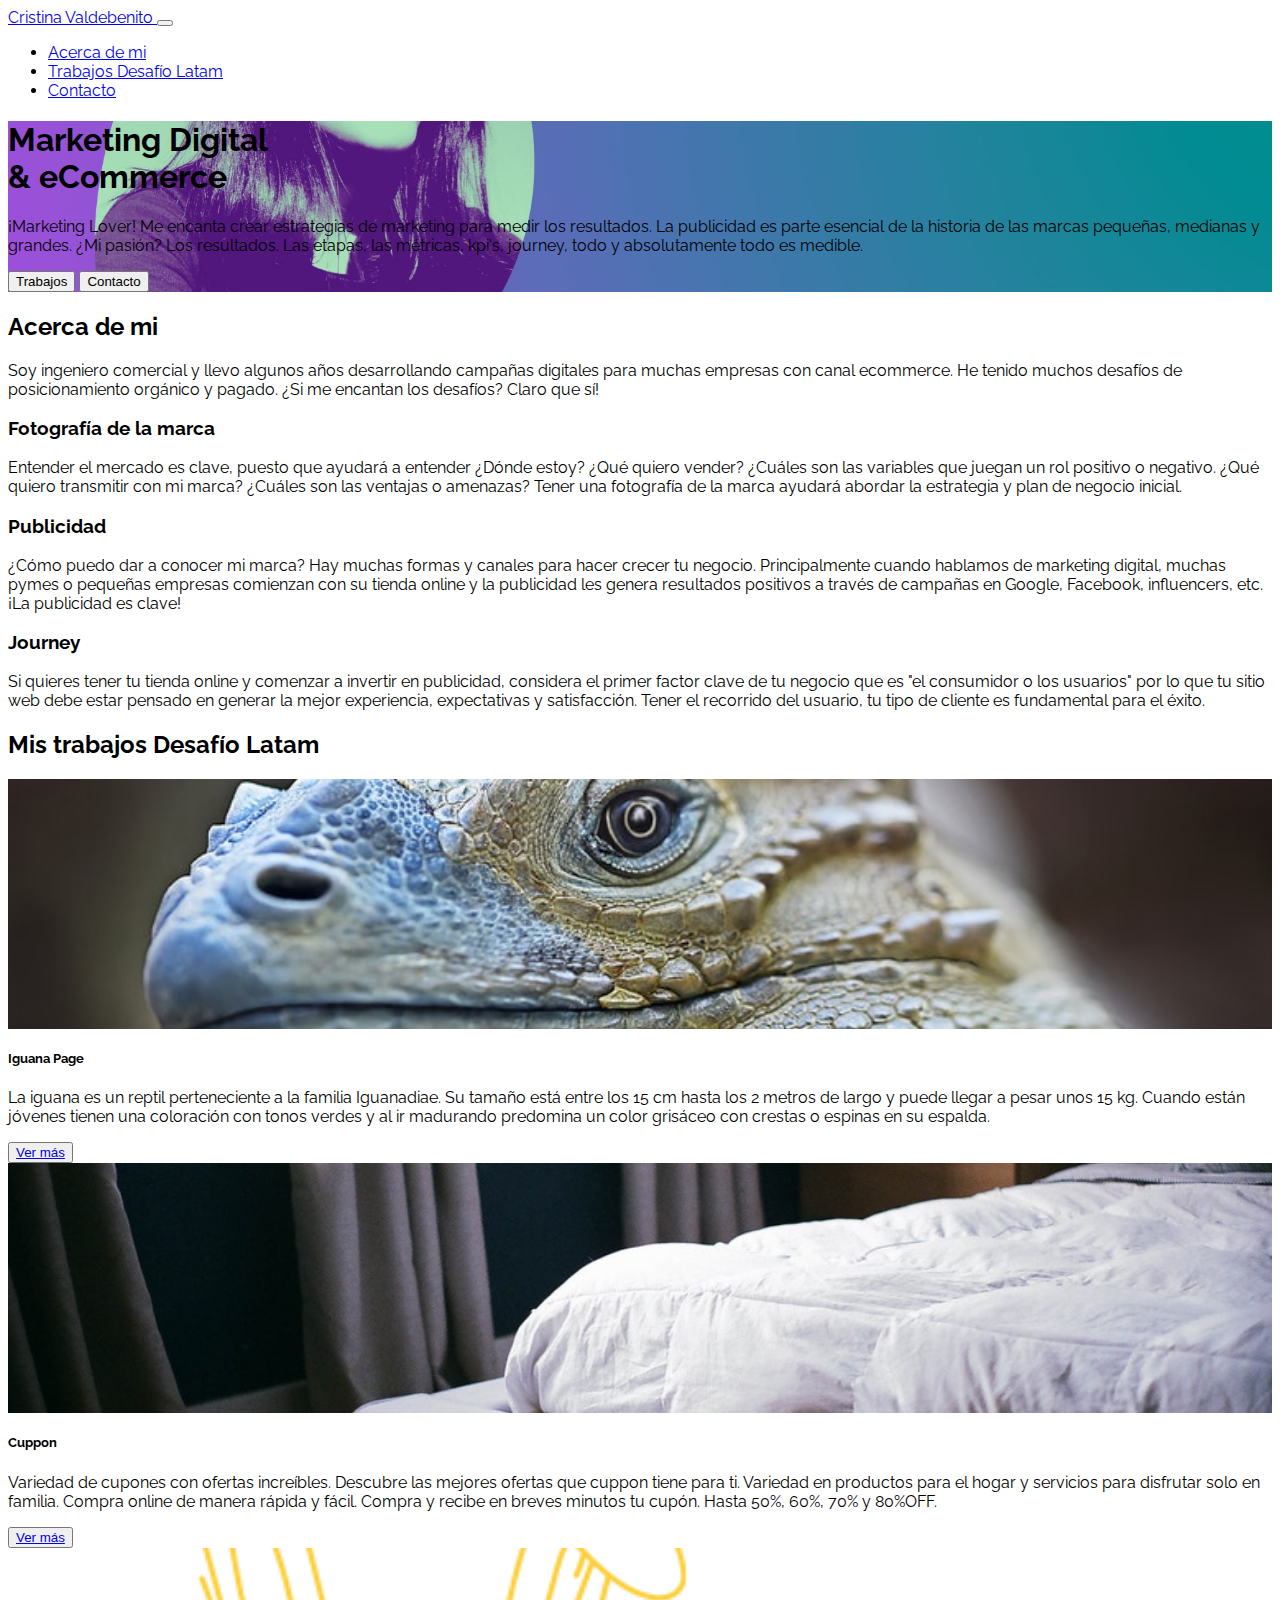
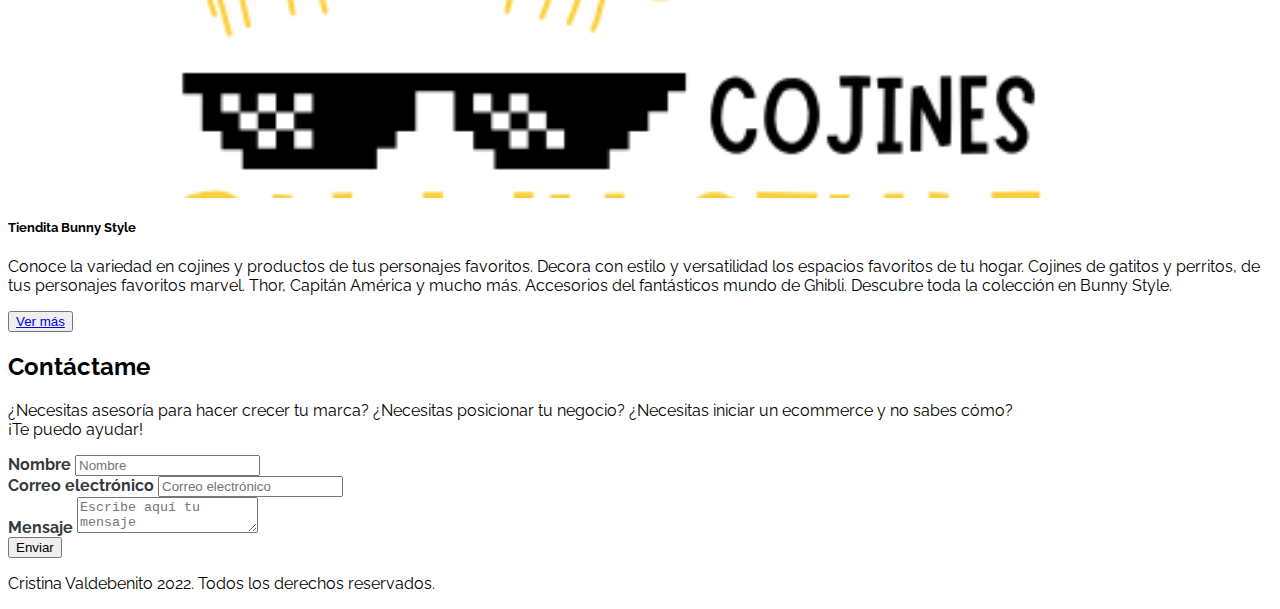
<file: index.html>
<!DOCTYPE html>
<html lang="en">

<head>
    <meta charset="UTF-8">
    <meta http-equiv="X-UA-Compatible" content="IE=edge">
    <meta name="viewport" content="width=device-width, initial-scale=1.0">
    <link rel="preconnect" href="https://fonts.googleapis.com">
    <link rel="preconnect" href="https://fonts.gstatic.com" crossorigin>
    <link href="https://fonts.googleapis.com/css2?family=Raleway:wght@400;700&display=swap" rel="stylesheet">
    <link href="https://cdn.jsdelivr.net/npm/bootstrap@5.1.3/dist/css/bootstrap.min.css" rel="stylesheet"
        integrity="sha384-1BmE4kWBq78iYhFldvKuhfTAU6auU8tT94WrHftjDbrCEXSU1oBoqyl2QvZ6jIW3" crossorigin="anonymous">
    <title>Cristina Valdebenito</title>
    <link rel="stylesheet" href="https://cdnjs.cloudflare.com/ajax/libs/font-awesome/5.9.0/css/all.min.css"
        integrity="sha512-q3eWabyZPc1XTCmF+8/LuE1ozpg5xxn7iO89yfSOd5/oKvyqLngoNGsx8jq92Y8eXJ/IRxQbEC+FGSYxtk2oiw=="
        crossorigin="anonymous" referrerpolicy="no-referrer" />
    <link rel="shortcut icon" href="assets/img/LOGOCV.jpg" type="image/x-icon">
    <link rel="stylesheet" href="assets/css/estilos.css">
</head>

<body>
    <nav class="navbar navbar-expand-lg navbar-dark bg-dark fixed-top">
        <div class="container">
            <a class="navbar-brand" href="#">
                Cristina Valdebenito </a>
            <button class="navbar-toggler" type="button" data-bs-toggle="collapse"
                aria-controls="navbarSupportedContent" aria-expanded="false" aria-label="Toggle navigation">
                <span class="navbar-toggler-icon"></span>
            </button>
            <div class="collapse navbar-collapse" id="navbarSupportedContent">
                <ul class="navbar-nav ms-auto mb-2 mb-lg-0 fs-5">
                    <li class="nav-item">
                        <a class="nav-link" href="#">Acerca de mi</a>
                    </li>
                    <li class="nav-item">
                        <a class="nav-link" href="#">Trabajos Desafío Latam </a>
                    </li>
                    <li class="nav-item">
                        <a class="nav-link" href="#">Contacto</a>
                    </li>

                </ul>

            </div>
        </div>
    </nav>

    <header id="Hero-Section" class="text-light text-end py-5 mt-5">
        <div class="container">
            <div class="ms-auto col-12 col-md-7 ">
                <h1 class="display-1 fw-bold my-5">
                    Marketing Digital <br> & eCommerce
                </h1>
                <p class="my-5">
                    ¡Marketing Lover! Me encanta crear estrategias de marketing para medir los resultados. La publicidad
                    es parte esencial de la historia de las marcas pequeñas, medianas y grandes. ¿Mi pasión? Los
                    resultados. Las etapas, las métricas, kpi's, journey, todo y absolutamente todo es medible.
                </p>
                <div class="mb-5 pb-5">
                    <button class="btn btn-lg btn-outline-info text-light me-4">Trabajos</button>
                    <button class="btn btn-lg btn-info text-light">Contacto</button>
                </div>
            </div>
        </div>
    </header>


    <section id="Acerca-de-mi" class="container text-center my-5">


        <h2 class="display-3 fw-bold my-4">Acerca de mi</h2>

        <p class="my-4">
            Soy ingeniero comercial y llevo algunos años desarrollando campañas digitales para muchas empresas con canal
            ecommerce. He tenido muchos desafíos de posicionamiento orgánico y pagado. ¿Si me encantan los desafíos?
            Claro que sí!
        </p>
        <div class="row">
            <div class="col-12 col-md-4">
                <i class="fas fa-camera fa-3x my-3"></i>
                <h3 class="my-3 fw-bold">Fotografía de la marca</h3>
                <p class="my-3">
                    Entender el mercado es clave, puesto que ayudará a entender ¿Dónde estoy? ¿Qué quiero vender?
                    ¿Cuáles son las variables que juegan un rol positivo o negativo. ¿Qué quiero transmitir con mi
                    marca? ¿Cuáles son las ventajas o amenazas? Tener una fotografía de la marca ayudará abordar la
                    estrategia y plan de negocio inicial.
                </p>
            </div>
            <div class="col-12 col-md-4">
                <i class="fas fa-bullhorn fa-3x my-3"></i>
                <h3 class="my-3 fw-bold">Publicidad</h3>
                <p class="my-3">
                    ¿Cómo puedo dar a conocer mi marca? Hay muchas formas y canales para hacer crecer tu negocio.
                    Principalmente cuando hablamos de marketing digital, muchas pymes o pequeñas empresas comienzan con
                    su tienda online y la publicidad les genera resultados positivos a través de campañas en Google,
                    Facebook, influencers, etc. ¡La publicidad es clave!
                </p>
            </div>
            <div class="col-12 col-md-4">
                <i class="far fa-map fa-3x my-3"></i>
                <h3 class="my-3 fw-bold">Journey</h3>
                <p class="my-3">
                    Si quieres tener tu tienda online y comenzar a invertir en publicidad, considera el primer factor
                    clave de tu negocio que es "el consumidor o los usuarios" por lo que tu sitio web debe estar pensado
                    en generar la mejor experiencia, expectativas y satisfacción. Tener el recorrido del usuario, tu
                    tipo de cliente es fundamental para el éxito.
                </p>
            </div>
        </div>
    </section>


    <section id="Mis-trabajos" class="my-5 p-5 bg-info">

        <h2 class="display-4 fw-bold text-center text-light mb-3">Mis trabajos Desafío Latam</h2>

        <div class="row">
            <div class="col-12 col-sm-4 py-2">
                <div class="card">
                    <div class="image-top" style="background-image: url(assets/img/iguana-3.jpg)"></div>
                    <div class="card-body">
                        <h5 class="card-title fw-bold">Iguana Page</h5>
                        <p class="card-text">
                            La iguana es un reptil perteneciente a la familia Iguanadiae. Su tamaño está entre los 15 cm hasta los 2 metros de largo y puede llegar a pesar unos 15 kg. Cuando están jóvenes tienen una coloración con tonos verdes y al ir madurando predomina un color grisáceo con crestas o espinas en su espalda.
                        </p>
                        <button type="button" class="btn btn-outline-info">
                            <a href="index-iguana.html" > Ver más </a>
                        </button>
                    </div>
                </div>
            </div>
            <div class="col-12 col-sm-4 py-2">
                <div class="card">
                    <div class="image-top" style="background-image: url(assets/img/cupon-1.jpg)"></div>
                    <div class="card-body">
                        <h5 class="card-title fw-bold">Cuppon</h5>
                        <p class="card-text">
                         Variedad de cupones con ofertas increíbles. Descubre las mejores ofertas que cuppon tiene para ti. Variedad en productos para el hogar y servicios para disfrutar solo en familia. Compra online de manera rápida y fácil. Compra y recibe en breves minutos tu cupón. Hasta 50%, 60%, 70% y 80%OFF.
                        </p>
                        <button type="button" class="btn btn-outline-info">
                          <a href="index-cuppon.html">  Ver más</a>
                        </button>
                    </div>
                </div>
            </div>
            <div class="col-12 col-sm-4 py-2">
                <div class="card">
                    <div class="image-top" style="background-image: url(assets/img/bunny-style.png)"></div>
                    <div class="card-body">
                        <h5 class="card-title fw-bold">Tiendita Bunny Style</h5>
                        <p class="card-text">
                        Conoce la variedad en cojines y productos de tus personajes favoritos. Decora con estilo y versatilidad los espacios favoritos de tu hogar. Cojines de gatitos y perritos, de tus personajes favoritos marvel. Thor, Capitán América y mucho más. Accesorios del fantásticos mundo de Ghibli. Descubre toda la colección en Bunny Style.
                        </p>
                        <button type="button" class="btn btn-outline-info">
                           <a href="index-tienda.html"> Ver más</a>
                        </button>
                    </div>
                </div>
            </div>
        </div>

    </section>



    <section id="Contacto" class="container my-5">

        <h2 class="display-4 fw-bold text-center my-4">Contáctame</h2>

        <p class="text-center my-4 d-none d-md-block"> ¿Necesitas asesoría para hacer crecer tu marca? ¿Necesitas
            posicionar tu negocio? ¿Necesitas iniciar un ecommerce y no sabes cómo?
            <br> ¡Te puedo ayudar!
        </p>

        <form>


            <div class="form-group mb-4">
                <label class="mb-2">Nombre</label>
                <input class="form-control" placeholder="Nombre">
            </div>

            <div class="form-group mb-4">
                <label class="mb-2">Correo electrónico</label>
                <input class="form-control" placeholder="Correo electrónico" />
            </div>


            <div class="form-group">
                <label class="mb-2">Mensaje</label>
                <textarea class="form-control" placeholder="Escribe aquí tu mensaje"></textarea>
            </div>

            <div class="my-3 text-end">
                <button class="btn btn-info text-light">Enviar</button>
            </div>



        </form>

    </section>



    <footer class="bg-dark text-center text-light p-4">
        <p class="mb-0">Cristina Valdebenito 2022. Todos los derechos reservados.</p>
    </footer>


    <script src="https://cdn.jsdelivr.net/npm/bootstrap@5.1.3/dist/js/bootstrap.bundle.min.js"
        integrity="sha384-ka7Sk0Gln4gmtz2MlQnikT1wXgYsOg+OMhuP+IlRH9sENBO0LRn5q+8nbTov4+1p"
        crossorigin="anonymous"></script>
</body>

</html>
</file>
<file: assets/css/estilos.css>
body {
  font-family: "Raleway", sans-serif;
}

/* Hero Section */

#Hero-Section {
  background-image: url("../img/cvmkt.jpg");
  background-repeat: no-repeat;
  background-size: cover;
  background-position: left;
}

/* Mis trabajos */

#Mis-trabajos .image-top {
  height: 250px;
  background-repeat: no-repeat;
  background-size: cover;
  background-position: center;
}

/* Contacto */

#Contacto form label {
  font-weight: 700;
  color: #373a3c;
}

@media (max-width: 768px) {
  #Contacto form label {
    font-weight: 400;
  }

  .navbar-brand {
    width: 100px;
  }

}
</file>
